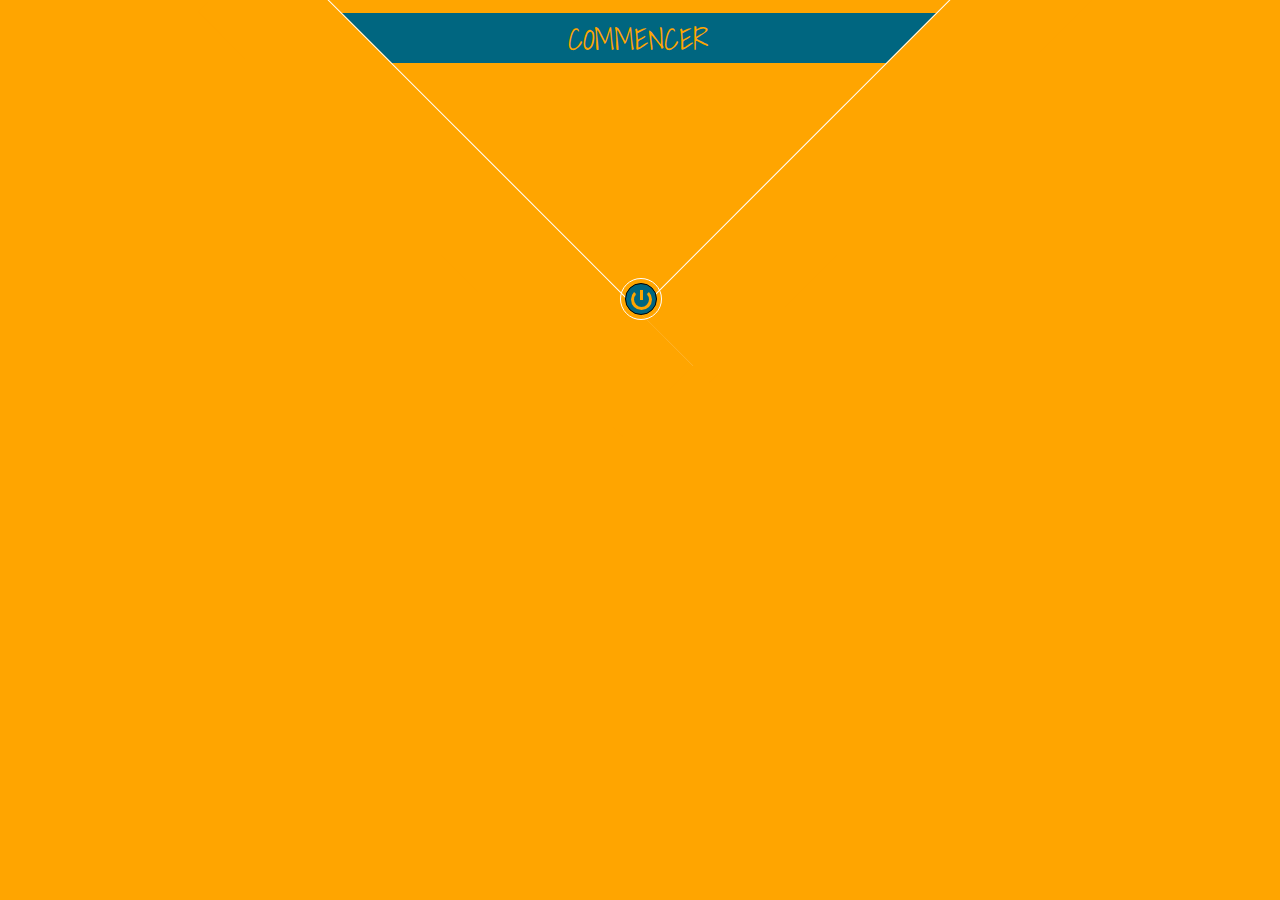
<file: index.html>
<!DOCTYPE html>
<html>
    <head>
    <title> Bienvenue </title>    
    <link rel="stylesheet" type="text/css" href="styles/style.css"/>
    </head>
<body>

    <div id="Menu">
      <div id="gauche"></div>
      <div id="commencer"><p> <a href="Start.html" style="text-decoration: none;color: orange;">COMMENCER</a></div> 
      <div id="droite"></div>
      <div id="Fermer" onClick="window.close()"></div>
    
      <div id="cercle"></div>
    </div>
      
      </body>
      
      </html>
</file>
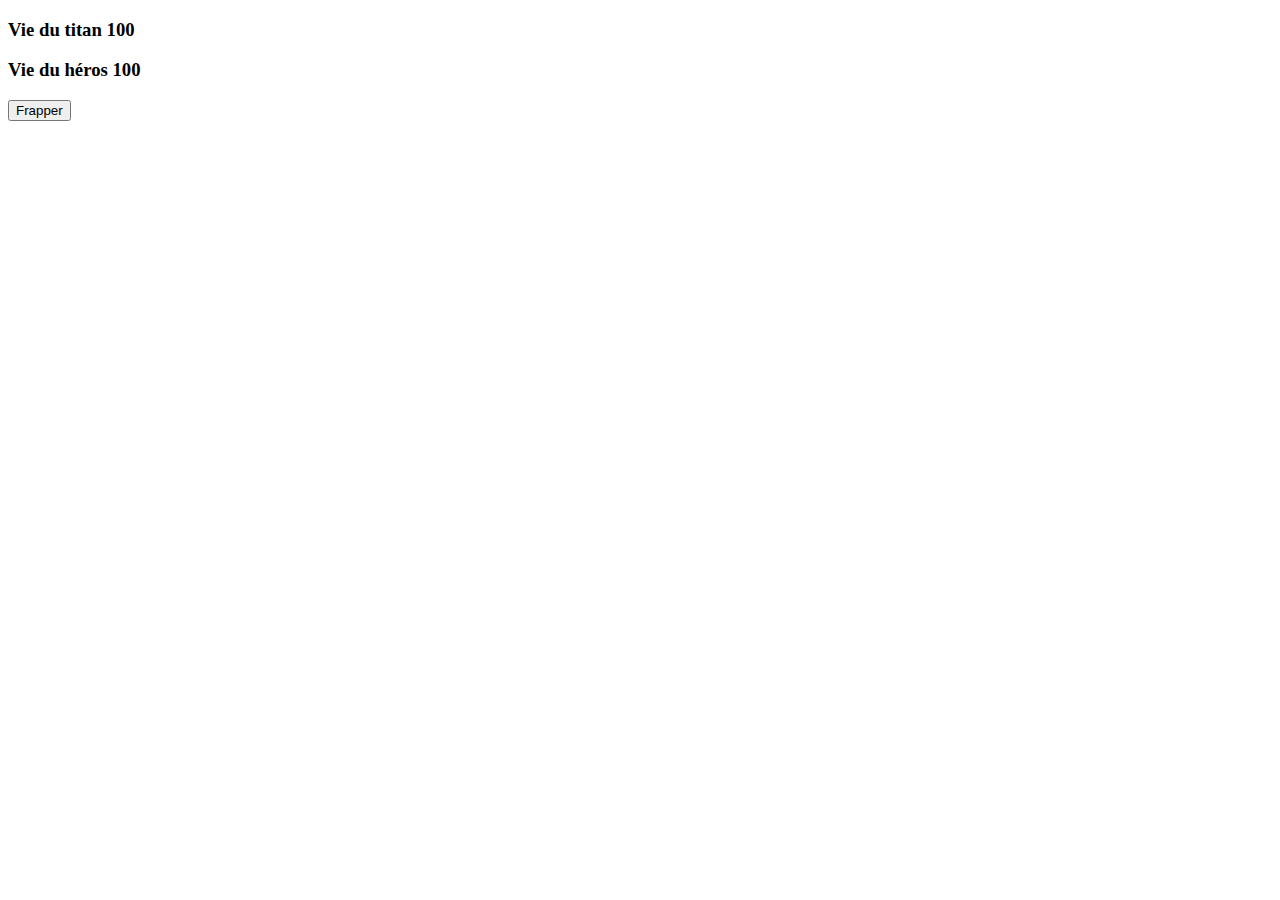
<file: combat.html>
<!DOCTYPE html>
<html>
	<head>
		<title>COMBAT</title>
	</head>
	<body>
		<h3>Vie du titan <span  id="vie-titan"></span></h3>
		<h3>Vie du héros <span id="vie-hero"></span></h3>
		<button id= "bouton-attaquer" onclick="Frapper()"> Frapper</button>
		<button id= "bouton-recommencer" hidden='true' onclick="Recommencer()"> Recommencer le jeu </button>
		<h3 id='message-jeu'> </h3>

	</body>

	<script src="js/combat.js"></script>
</html>
</file>
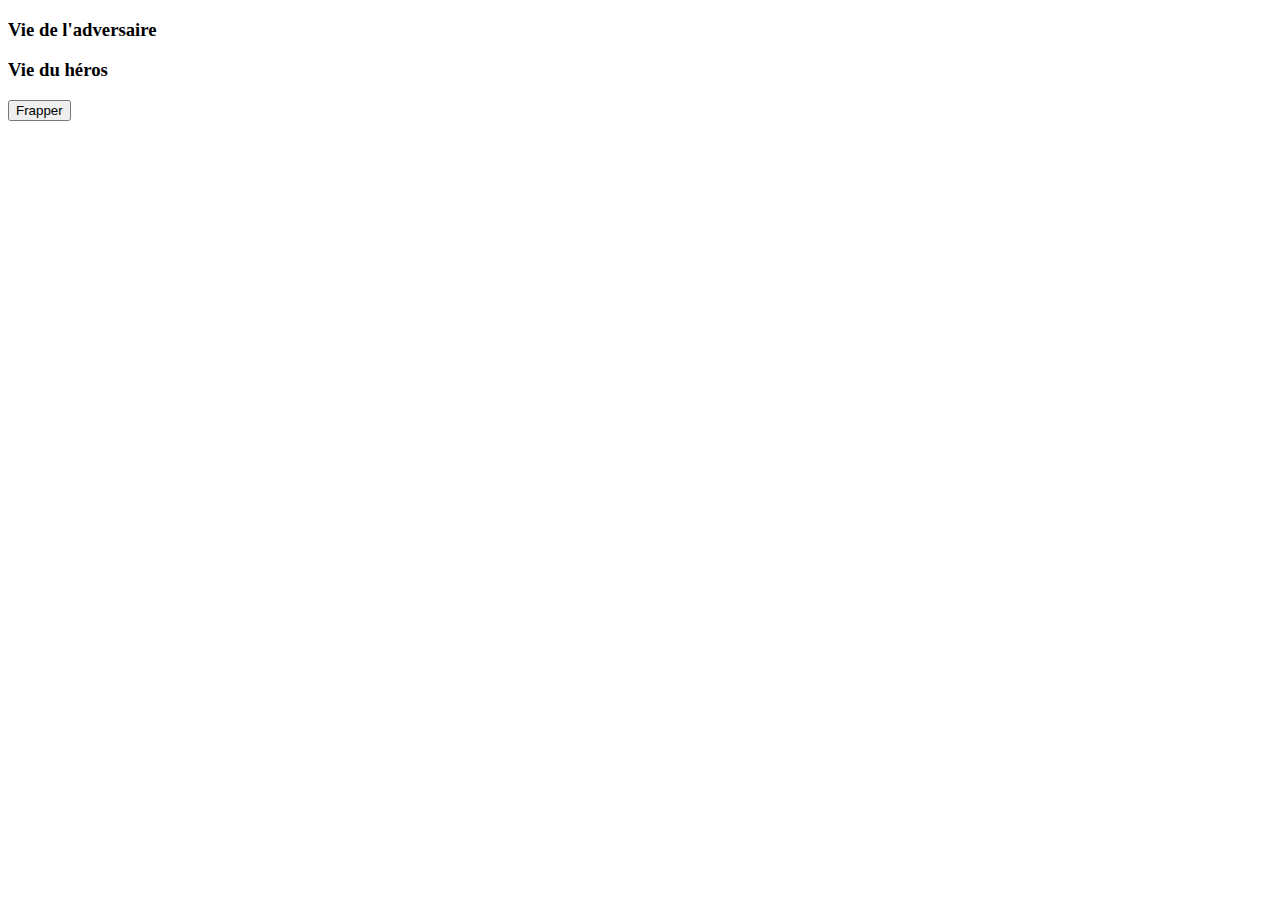
<file: index2.html>
<!DOCTYPE html>
<html>
	<head>
		<title>RPG TEXTUEL</title>
	</head>
	<body>
		<h3>Vie de l'adversaire <span  id="vie-mechant"></span></h3>
		<h3>Vie du héros <span id="vie-hero"></span></h3>
		<button id= "bouton-attaquer" onclick="Frapper()"> Frapper</button>
		<button id= "bouton-recommencer" hidden='true' onclick="Recommencer()"> Recommencer le jeu </button>
		<h3 id='message-jeu'> </h3>

	</body>

	<script src="js/combat.js"></script>
</html>
</file>
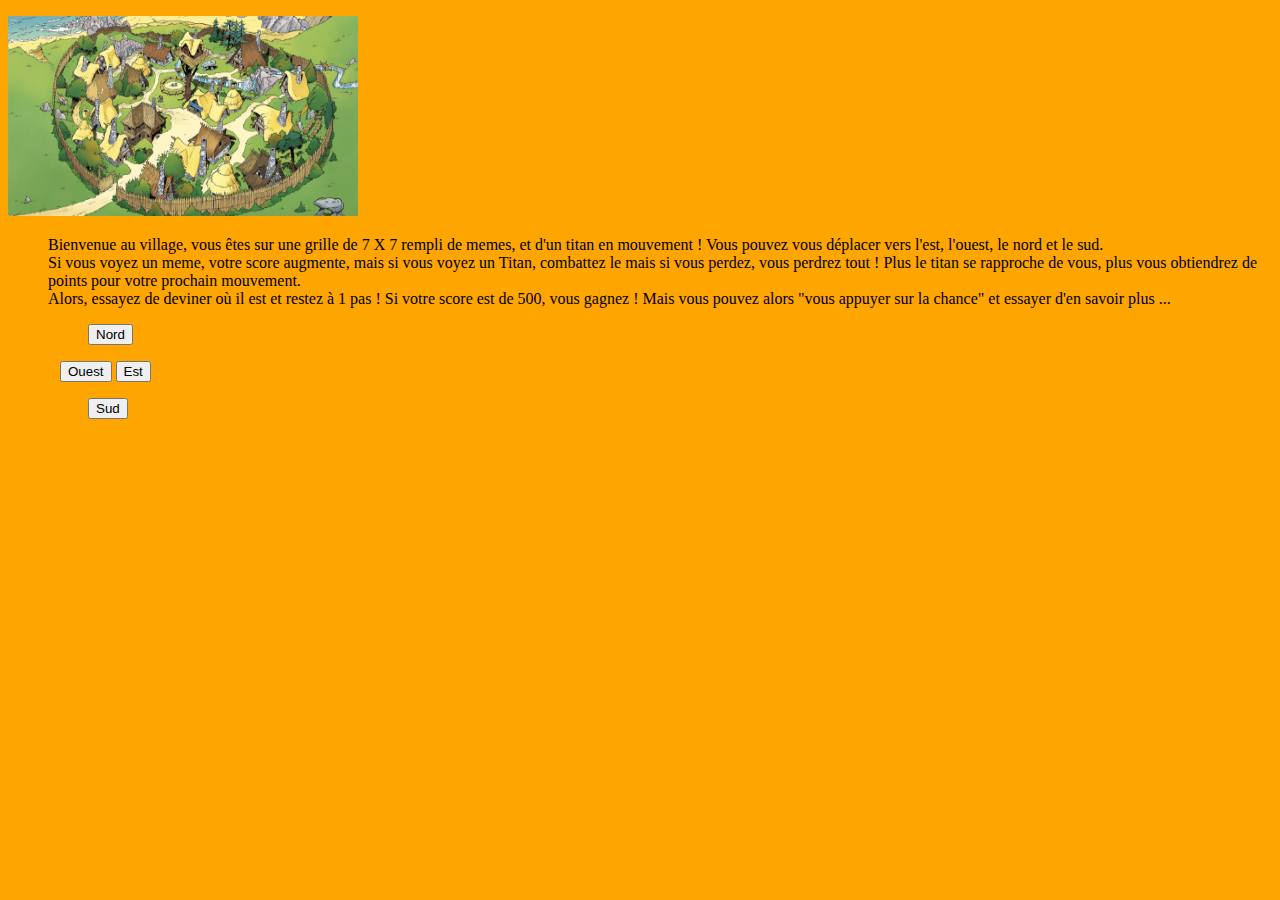
<file: Start.html>
<!DOCTYPE html>
<html>
        <link rel="stylesheet" type="text/css" href="styles/style.css"/>
<body>
<p><img id="mesImages" onclick="changeImage()" src="img/Village.jpg" width="350" height="200">
</p> 

<ul>
   <span style="font-size:12pt;">Bienvenue au village, vous êtes sur une grille de 7 X 7 rempli de memes, et d'un titan en mouvement !
    Vous pouvez vous déplacer vers l'est, l'ouest, le nord et le sud. <br>
     Si vous voyez un meme, votre score augmente, mais si vous voyez un Titan, combattez le mais si vous perdez, vous perdrez tout !
    Plus le titan se rapproche de vous, plus vous obtiendrez de points pour votre prochain mouvement.<br>
    Alors, essayez de deviner où il est et restez à 1 pas !
    Si votre score est de 500, vous gagnez ! 
    Mais vous pouvez alors "vous appuyer sur la chance" et essayer d'en savoir plus ...</span>

    
<p>&nbsp;&nbsp;&nbsp;&nbsp;&nbsp;&nbsp;&nbsp;&nbsp;&nbsp;
<button onclick="maFonction01()">Nord</button>
</p>
<p>&nbsp;&nbsp;
<button onclick="maFonction02()">Ouest</button>
<button onclick="maFonction03()">Est</button>
</p>
<p> &nbsp;&nbsp;&nbsp;&nbsp;&nbsp;&nbsp;&nbsp;&nbsp;&nbsp;
<button onclick="maFonction04()">Sud</button>
</p>
</ul>


<p id="jeu"></p>
<script type="text/javascript">


let Nord=0;
let Sud=0;
let Est=0;
let Ouest=0;
let Titan=0;
let score=0;
let Chance=1;
let position;
let mondetaille=3;

 

function maFonction01() {
if (Nord > mondetaille){
return;
}
if (Sud < 1) {
        Nord = Nord + 1;
}else {
        Sud = Sud - 1;
}
myposition();
        document.getElementById("jeu").innerHTML =
        "Nord: " + Nord +"   Sud: " + Sud+"   Est: " + Est + "   Ouest: " + Ouest + "<br>" + "Localisation: " + position + "<br>" + "Score: " + score;
}

 

function maFonction02() {
if (Ouest > mondetaille){
return;
}
if (Est < 1) {
        Ouest = Ouest + 1;
}else{
        Est = Est - 1;
}
myposition();
        document.getElementById("jeu").innerHTML =
        "Nord: " + Nord +"   Sud: " + Sud+"   Est: " + Est + "   Ouest: " + Ouest + "<br>" + "Localisation: " + position + "<br>" + "Score: " + score;
}

function maFonction03() {

if (Est > mondetaille){
return;
}
if (Ouest < 1) {
        Est = Est + 1;
}else{
        Ouest = Ouest - 1;
}
myposition();
        document.getElementById("jeu").innerHTML =
        "Nord: " + Nord +"   Sud: " + Sud+"   Est: " + Est + "   Ouest: " + Ouest + "<br>" + "Localisation: " + position + "<br>" + "Score: " + score;
}

 

function maFonction04() {
if (Sud > mondetaille){
return;
}
if (Nord > 0) {
        Nord = Nord - 1;
}else{
  Sud = Sud + 1;
}
myposition();
        document.getElementById("jeu").innerHTML =
        "Nord: " + Nord +"   Sud: " + Sud+"   Est: " + Est + "   Ouest: " + Ouest + "<br>" + "Localisation: " + position + "<br>" + "Score: " + score;
}


function myposition() {
let image = document.getElementById('mesImages');

Titan = Math.floor((Math.random() * 25) + 1);
if (Titan == 11){
position = "Le Titan vous a trouvé !";
score = 0;
image.src = "img/titansouriant.jpg";
return;
}else{
score = score + Titan;}

if (score >500 && Chance == 1){
position = "GG !  Vous pouvez continuer a jouer si vous voulez augmenter votre chance !";
Chance = 2;
image.src = "img/nosl.jpg";
return;}


if (Nord == 3 && Ouest == 3){
position = "YATENGAKI";
image.src = "img/risitas.png";
}
else if (Nord == 3 && Ouest == 2){
position = "BOB";
image.src = "img/bobby.png";
}
else if (Nord == 3 && Ouest == 1){
position = "Stresse pas";
image.src = "img/stresse.png";
}
else if (Nord == 3 && Est == 1){
position = "SINGE";
image.src = "img/risidonk.png";
}

else if (Nord == 3 && Est == 2){
position = "BOB RAZOWSKI";
image.src = "img/bobee.jpg";
}
else if (Nord == 3 && Est == 3){
position = "OUI";
image.src = "img/toilet.png";
}

//

else if (Nord == 2 && Ouest == 3){
position = "I'm watching you";
image.src = "img/regarde.jpg";
}
else if (Nord == 2 && Ouest == 2){
position = "ONE PUUUUUNCH";
image.src = "img/punch.jpg";
}
else if (Nord == 2 && Ouest == 1){
position = "Wake the f up samurai ";
image.src = "img/risireeves.jpg";
}
else if (Nord == 2 && Est == 1){
position = "Triste ";
 image.src = "img/kairi.jpg";
}
else if (Nord == 2 && Est == 2){
position = "GOOD MOOOORNING AHAH ";
 image.src = "img/spicy.jpg";
}
else if (Nord == 2 && Est == 3){
position = "Bisouuuu";
image.src = "img/bisou.jpg";
}

 

//

else if (Nord == 1 && Ouest == 3){
position = "PTDR ";
image.src = "img/kairi2.jpg";

}

else if (Nord == 1 && Ouest == 2){
position = "On voit pas bien";
image.src = "img/voir.jpg";
}
else if (Nord == 1 && Ouest == 1){
position = "Choco";
image.src = "img/choco.jpg";
}
else if (Nord == 1 && Est == 1){
position = "Bonne nuit";
image.src = "img/dodo.png";
}
else if (Nord == 1 && Est == 2){
position = "Doucement avec cet enfant";
 image.src = "img/leo.jpg";
}

else if (Nord == 1 && Est == 3){
position = "Attention a pas tomber";
image.src = "img/pain.jpg";
}

 
//

else if (Sud == 1 && Ouest == 3){
position = "DING DONG";
image.src = "img/mixed.jpg";
}
else if (Sud == 1 && Ouest == 2){
position = "J'espere que cela va pas me penaliser";
image.src = "img/alk.jpg";
}
else if (Sud == 1 && Ouest == 1){
position = "C'etait sur en fait";
image.src = "img/sardo.jpg";
}
else if (Sud == 1 && Est == 1){
position = "Pathetic !";
image.src = "img/bob.jpg";
}
else if (Sud == 1 && Est == 2){
position = "Plus beau de tout les rebeux ";
image.src = "img/Arouf.jpg";
}
else if (Sud == 1 && Est == 3){
position = "Intelligent";
image.src = "img/intelligence.jpg";
}

//

else if (Sud == 2 && Ouest == 3){
position = "Issou";
image.src = "img/risitas2.png";
}
else if (Sud == 2 && Ouest == 2){
position = "Nice ";
image.src = "img/nice.jpg";
}
else if (Sud == 2 && Ouest == 1){
position = "Congratulation";
image.src = "img/comedy.jpg";
}
else if (Sud == 2 && Est == 1){
position = "Un classique";
image.src = "img/honteux.png";
}

else if (Sud == 2 && Est == 2){
position = "Press f to pay respect";
image.src = "img/pressf.jpg";
}
else if (Sud == 2 && Est == 3){
position = "yes.";
image.src = "img/risipompier.jpg";
}

//

else if (Sud == 3 && Ouest == 3){
position = "GOT EEEM";
image.src = "img/gotit.jpg";
}
else if (Sud == 3 && Ouest == 2){
position = "Rip";
 image.src = "img/Nig.jpg";
}
else if (Sud == 3 && Ouest == 1){
position = "Quand je vois des gens qui ecrivent au final au lieu de finalement ";
image.src = "img/jave.jpg";
}
else if (Sud == 3 && Est == 1){
position = "LA ZONE";
image.src = "img/jul.jpg";
}
else if (Sud == 3 && Est == 2){
position = "classique aussi ";
image.src = "img/iridocyclitis.png";
}
else if (Sud == 3 && Est == 3){
position = "Oups";
image.src = "img/burgerjpg.jpg";
}

//

else if (Sud == 0 && Ouest == 3){
position = "BOOOI";
image.src = "img/boi.jpg";
}
else if (Sud == 0 && Ouest == 2){
position = "AAAAAAAAAH";
image.src = "img/badland.jpg";
}
else if (Sud == 0 && Ouest == 1){
position = "deviendre";
image.src = "img/image0.jpg";
}
else if (Sud == 0 && Est == 1){
position = "Le BoB SeCrEt ";
image.src = "img/woW.jpg";
}
else if (Ouest == 0 && Est == 2){
position = "Alors ?";
image.src = "img/imagee.jpg";
}
else if (Ouest == 0 && Est == 3){
position = "Damn";
image.src = "img/helico.jpg";
}

//

else if (Ouest == 0 && Nord == 3){
position = "Il va nous sauver";
image.src = "img/goku.jpg";
}
else if (Ouest == 0 && Nord == 2){
position = "J'espère que vous avez vu la série !";
 image.src = "img/fck.jpg";
}
else if (Ouest == 0 && Nord == 1){
position = "Real fact";
 image.src = "img/pancakes.jpg";
}
else if (Ouest == 0 && Sud == 1){
position = "Oh pardon";
image.src = "img/hulk.jpg";
}
else if (Ouest == 0 && Sud == 2){
position = "hehe boi";
image.src = "img/DK.png";
}
else if (Ouest == 0 && Sud == 3){
position = "hop";
 image.src = "img/ww3.jpg";
}
else if (Ouest == 0 && Nord == 0 && Est == 0 && Sud == 0){
position = "Hehe boiiii";
    image.src = "img/heheboi.jpg";
}
else{
position = "Vous vous êtes perdue, revenez en arriere ou bien continuer d'avancer";
image.src = "img/perdue.jpg";
}
}
</script>
</body>
</html>
</file>
<file: styles/style.css>
@import url(https://fonts.googleapis.com/css?family=Shadows+Into+Light);

body {
  background:orange;
  
}

#Fermer {
  height:30px;
  width:30px;
  background:#006680;
  border: 1px solid black;
  border-radius:50px;
  position:Absolute;
  top:-30px;
  z-index:50;
  right:-15px;
  -webkit-transition:0.5s;
  transition:0.5s;
  cursor:pointer;
  
}
#Fermer:after {
  content:"";
  display:block;
  height:15px;
  width:15px;
  background:transparent;
  border-radius:50px;
  position:absolute;
  top:5px;
  left:5px;
  
  border:3px solid orange;
  border-top-color:transparent;
  
}

#Fermer:before {
  content:"";
  display:block;
  height:10px;
  width:3px;
  background:orange;
  z-index:70;
  position:Absolute;
  right:13px;
  top:6px;
  
}
#cercle {
  height:40px;
  width:40px;
  background:transparent;
  border:1px solid white;
  border-radius:50px;
  position:absolute;
  top:-35px;
  z-index:40;
  right:-20px;
  
}

#Fermer:hover {
  background:#7A0000;
  
}



#Menu {
  width:0px;
  height:0px;
  
  border-left: 300px solid transparent;
  border-right:300px solid transparent;
  border-top: 300px solid transparent;
  border-radius: px;
  position:relative;
  margin:auto;
  top:5px;
  left:2px;
  
  
  
  
  
  
}

#commencer {
  
  position:relative;
  bottom:330px;
  right:300px;
  height:50px;
  width:600px;
  background:#006680;
  text-align:center;
  font-size:30px;
 background-size: 1px 300%;
 -webkit-transition:0.5s;
  transition:0.5s;
  color:orange;
  font-family:shadows into light;
  
  cursor:pointer;
  
  
  
}

#commencer:hover {
  background:#7A0000;
  color:white;
-webkit-transform:rotate(-1deg);
  transform:rotate(-2deg);
  
  
}

#commencer p {
  position:relative;
  top:2px;
  right:4px;
  
  
}


#gauche {
  height:100px;
    width:600px;
  background:orange;
  position:absolute;
  z-index:6;
  -webkit-transform:rotate(45deg);
  transform:rotate(45deg);
  top:-175px;
  right:-104px;
  border-top:1px solid white;
  
}
#droite {
  height:100px;
  width:600px;
  background:orange;
  position:absolute;
  top:-229px;
  -webkit-transform:rotate(-45deg);
  transform:rotate(-45deg);
  z-index:7;
  left:-56px;
  border-top:1px solid white;
  
  
}
</file>
